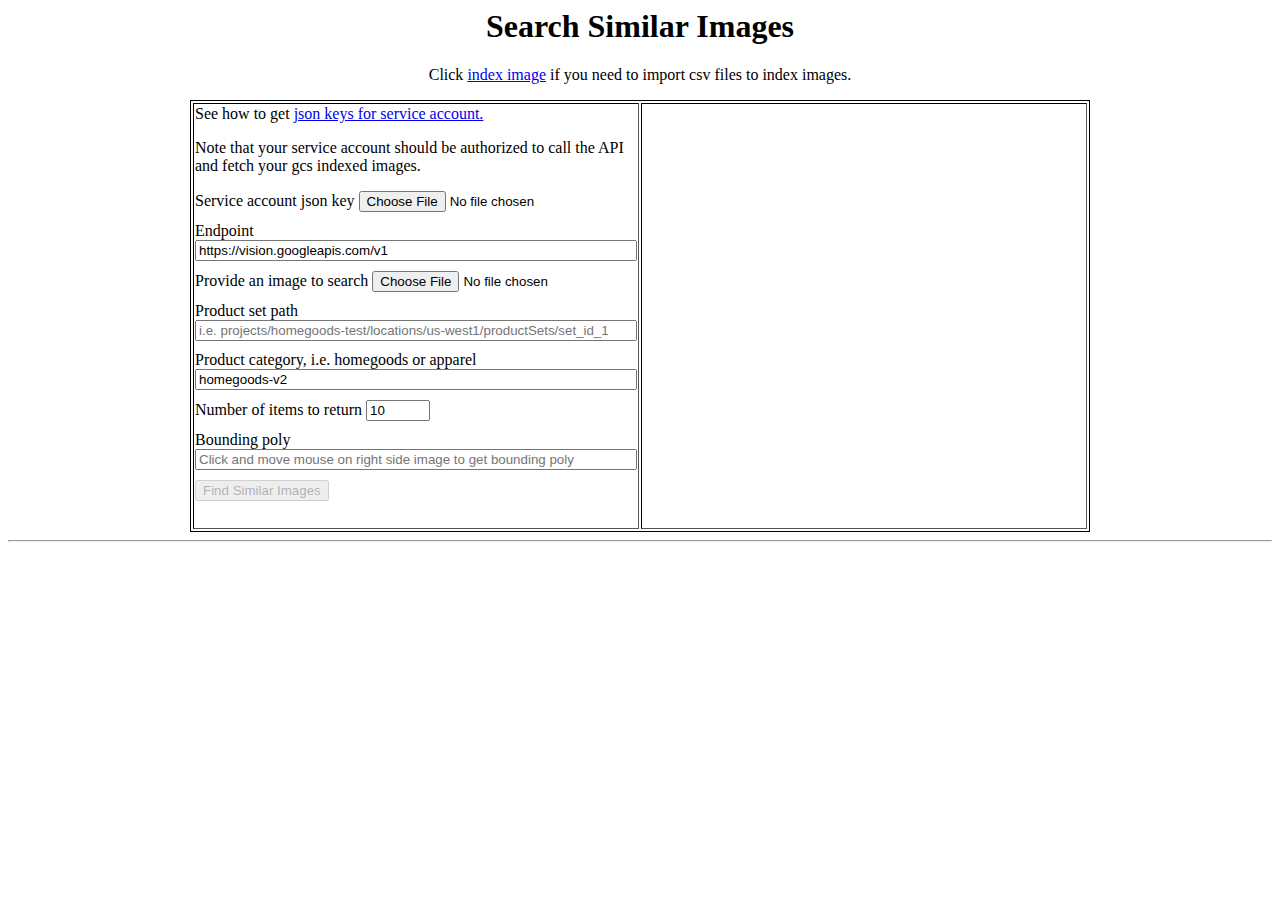
<file: old/index.html>
<html>
	<title>Product Search Using Google Cloud Vision</title>
	<head>
		<script src="https://ajax.googleapis.com/ajax/libs/jquery/3.2.1/jquery.min.js"></script>
		<script>
		document.write("<script type='text/javascript' src='/static/main.js?v=" + Date.now() + "'></\script>");
		document.write(
    '<link rel="stylesheet" type="text/css" href="/static/main.css?v=' + Date.now() + '">');
		</script>
	</head>
	<body>
		<center>
		<h1>Search Similar Images</h1>
		<p>Click <a href="/catalog">index image</a> if you need to import csv files to index images.</p>
		
		<table id="formsTable" border="1">
			<tr>
				<td class="formColumn">
					<p>
						See how to get
						<a href="https://cloud.google.com/iam/docs/creating-managing-service-account-keys#creating_service_account_keys">
							json keys for service account.
						</a>
					</p>
					<p>
						Note that your service account should be authorized to call the API and fetch your gcs indexed images.
					</p>
					<form method="post" id="uploadForm" onsubmit="return processUploadForm();">
						<div id="uploadFormTable">
							<div>
								<label for="securityKey">Service account json key</label>
								<input id="securityKey" type="file" accept="text/*,application/json" onchange="uploadJsonKey(this);">
							</div>
							<div>
								<label for="apiEndpoint">Endpoint</label>
								<input type="text" id="apiEndpoint" class="longInput" value="https://vision.googleapis.com/v1"
								onchange="toggleSubmitButton();">
							</div>
							<div>
								<label for="uploadInput">Provide an image to search</label>
								<input id="uploadInput" name="uploadedImage" accept="image/*" type="file" onchange="renderImage(this);" />
							</div>
							<div>
								<label for="productSet">Product set path </label>
								<input type="text" id="productSet" class="longInput" placeholder="i.e. projects/homegoods-test/locations/us-west1/productSets/set_id_1"
								onchange="toggleSubmitButton();">
							</div>
							<div id="categoryRadios">
								<label for="productCategory">Product category, i.e. homegoods or apparel</label>
								<input type="text" id="productCategory" class="longInput" placeholder="i.e. homegoods or apparel" value="homegoods-v2"
								onchange="toggleSubmitButton();">
							</div>
							<div>
								<label for="maxItems">Number of items to return</label>
								<input type="number" id="maxItems" min="1" max="200" value="10"
								onchange="toggleSubmitButton();">
							</div>
							<div>
								<label for="boundingPoly"> Bounding poly </label>
								<input type="text" id="boundingPoly" class="longInput" placeholder="Click and move mouse on right side image to get bounding poly"	>
							</div>
							<div>
								<input id="submit" type="submit" value="Find Similar Images" data-original="Find Similar Images" disabled/>
							</div>
						</div>
					</form>
				</td>
				<td class="formColumn">
					<div id="canvas" height="430" width="440"></canvas>
				</td>
			</tr>
		</table>
		<hr />
		<div>
			<p id="message"></p>
		</div>
		<div id="matched" class="imageContainer"></div>
		</center>
	</body>
	<script>
	  document.write("<script type='text/javascript' src='/static/draw.js?v=" + Date.now() + "'></\script>");
	</script>
</html>
</file>
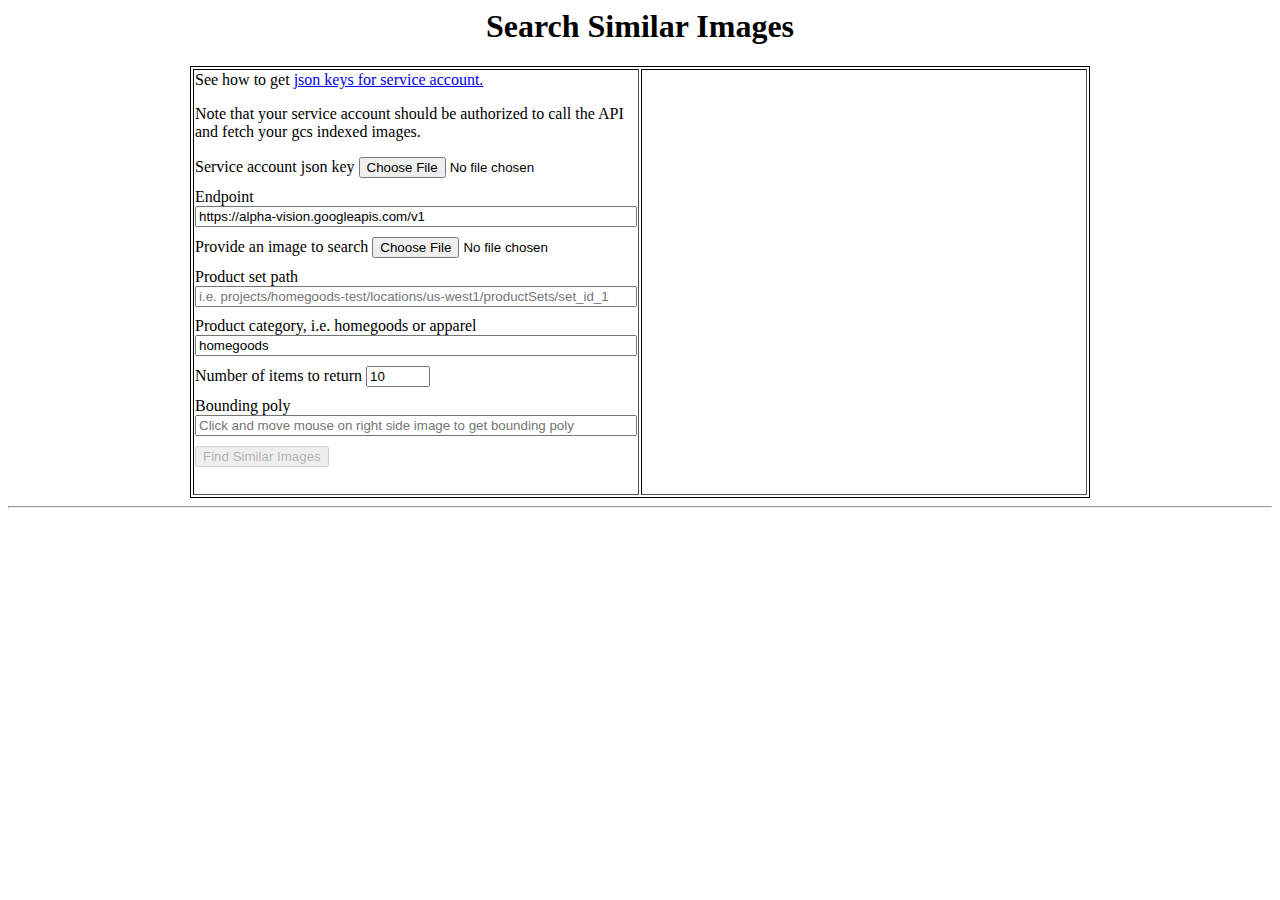
<file: templates/index.html>
<html>
	<title>Product Search Using Google Cloud Vision</title>
	<head>
		<script src="https://ajax.googleapis.com/ajax/libs/jquery/3.2.1/jquery.min.js"></script>
		<script>
		document.write("<script type='text/javascript' src='/static/main.js?v=" + Date.now() + "'></\script>");
		document.write(
    '<link rel="stylesheet" type="text/css" href="/static/main.css?v=' + Date.now() + '">');
		</script>
	</head>
	<body>
		<center>
		<h1>Search Similar Images</h1>
		
		<table id="formsTable" border="1">
			<tr>
				<td class="formColumn">
					<p>
						See how to get
						<a href="https://cloud.google.com/iam/docs/creating-managing-service-account-keys#creating_service_account_keys">
							json keys for service account.
						</a>
					</p>
					<p>
						Note that your service account should be authorized to call the API and fetch your gcs indexed images.
					</p>
					<form method="post" id="uploadForm" onsubmit="return processUploadForm();">
						<div id="uploadFormTable">
							<div>
								<label for="securityKey">Service account json key</label>
								<input id="securityKey" type="file" accept="text/*,application/json" onchange="uploadJsonKey(this);">
							</div>
							<div>
								<label for="apiEndpoint">Endpoint</label>
								<input type="text" id="apiEndpoint" class="longInput" value="https://alpha-vision.googleapis.com/v1"
								onchange="toggleSubmitButton();">
							</div>
							<div>
								<label for="uploadInput">Provide an image to search</label>
								<input id="uploadInput" name="uploadedImage" accept="image/*" type="file" onchange="renderImage(this);" />
							</div>
							<div>
								<label for="productSet">Product set path </label>
								<input type="text" id="productSet" class="longInput" placeholder="i.e. projects/homegoods-test/locations/us-west1/productSets/set_id_1"
								onchange="toggleSubmitButton();">
							</div>
							<div id="categoryRadios">
								<label for="productCategory">Product category, i.e. homegoods or apparel</label>
								<input type="text" id="productCategory" class="longInput" placeholder="i.e. homegoods or apparel" value="homegoods"
								onchange="toggleSubmitButton();">
							</div>
							<div>
								<label for="maxItems">Number of items to return</label>
								<input type="number" id="maxItems" min="1" max="200" value="10"
								onchange="toggleSubmitButton();">
							</div>
							<div>
								<label for="boundingPoly"> Bounding poly </label>
								<input type="text" id="boundingPoly" class="longInput" placeholder="Click and move mouse on right side image to get bounding poly"	>
							</div>
							<div>
								<input id="submit" type="submit" value="Find Similar Images" data-original="Find Similar Images" disabled/>
							</div>
						</div>
					</form>
				</td>
				<td class="formColumn">
					<div id="canvas" height="370" width="440"></canvas>
				</td>
			</tr>
		</table>
		<hr />
		<div>
			<p id="message"></p>
		</div>
		<div id="matched" class="imageContainer"></div>
		</center>
	</body>
	<script>
	  document.write("<script type='text/javascript' src='/static/draw.js?v=" + Date.now() + "'></\script>");
	</script>
</html>
</file>
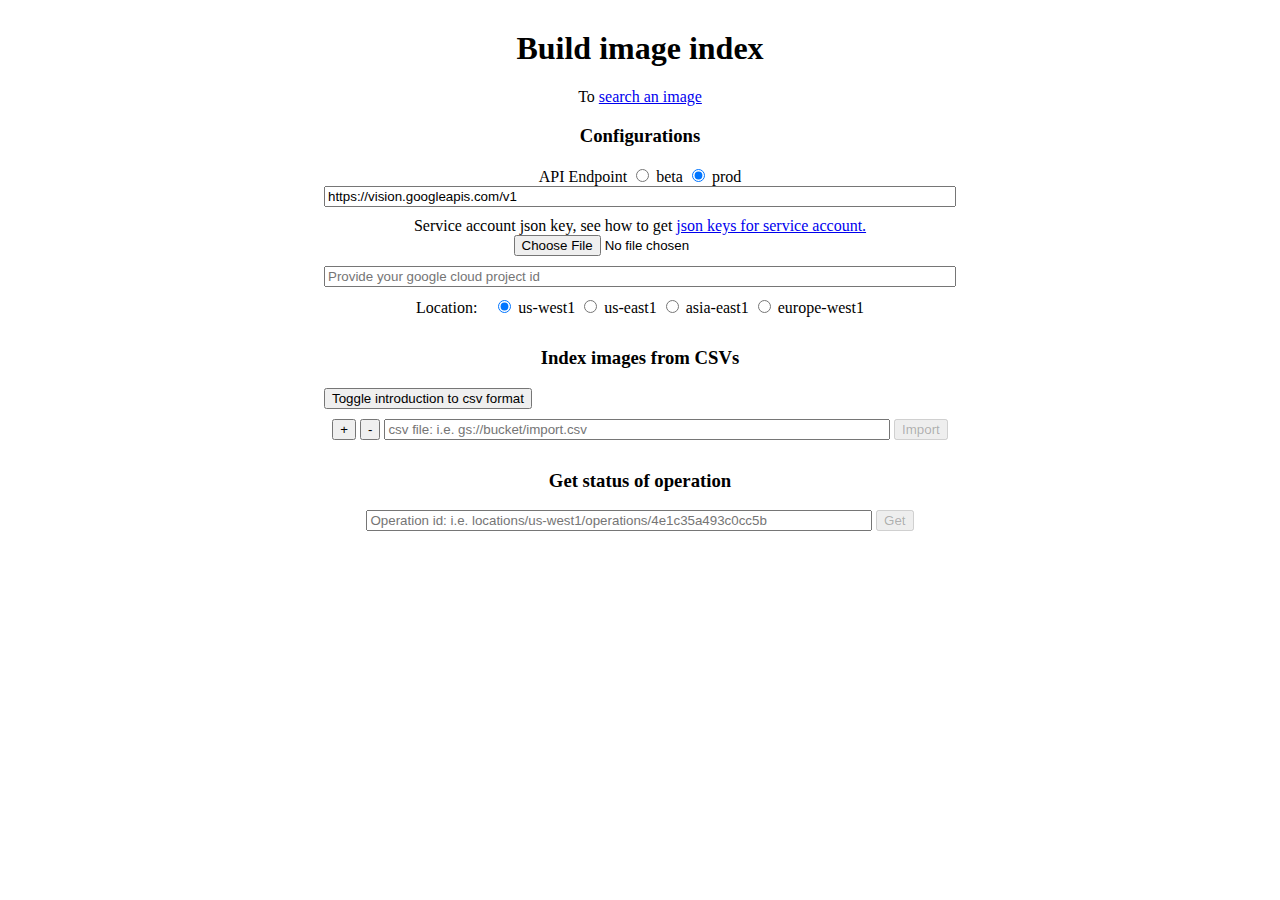
<file: old/catalog.html>
<html>
  <title>Catalog management for product search</title>
  <head>
    <script src="https://ajax.googleapis.com/ajax/libs/jquery/3.2.1/jquery.min.js"></script>
    <script>
    document.write(
    '<link rel="stylesheet" type="text/css" href="/static/main.css?v=' + Date.now() + '">');
    </script>
  </head>
  <body>
    <center>
    <div class="section">
      <h1>Build image index</h1>
      <p>To <a href="/">search an image</a></p>
      <h3>Configurations</h3>
      <div>
        <label for="apiEndpoint">API Endpoint</label>
        <input type="radio" name="endpoint" value="beta">
        <label for="endpoint">beta</label>
        <input type="radio" name="endpoint" value="prod" checked>
        <label for="endpoint">prod</label>
        <input type="text" id="apiEndpoint" class="width100" value="https://vision.googleapis.com/v1">
      </div>
      
      <div>
        <label for="securityKey">Service account json key, see how to get
          <a href="https://cloud.google.com/iam/docs/creating-managing-service-account-keys#creating_service_account_keys">
          json keys for service account.</a></label>
          <input id="securityKey" type="file" accept="text/*,application/json">
        </div>
        <div>
          <input id="projectId" type="text" class="width100" placeholder="Provide your google cloud project id">
        </div>
        <div>
          <label>Location:</label>&nbsp;&nbsp;&nbsp;
          <input type="radio" name="location" value="us-west1" checked >
          <label for="location">us-west1</label>
          <input type="radio" name="location" value="us-east1">
          <label for="location">us-east1</label>
          <input type="radio" name="location" value="asia-east1">
          <label for="location">asia-east1</label>
          <input type="radio" name="location" value="europe-west1">
          <label for="location">europe-west1</label>
        </div>
      </div>
      <div class="section">
        <h3>Index images from CSVs</h3>
        <div class="text-left">
          <button type="button" class="toggle" toggle_target="#csv_intro">Toggle introduction to csv format</button>
          <div style="display: none" id="csv_intro">
            Format of csv file: one image per line, 8 columns required in each line.
            <ol>
              <li> image-uri: required, must be a google cloud storage image uri. </li>
              <li> image-id: optional, auto assign if empty.</li>
              <li> product-set-id: required. </li>
              <li> product-id: required. </li>
              <li> product-category: required. </li>
              <li> product-display-name: optional. </li>
              <li> labels: optional, label of the product. Format: "key_1=value_1,key_2=value_2"</li>
              <li> bounding-poly: optional. Format: "p1_x,p1_y,p2_x,p2_y,...,pn_x,pn_y"</li>
            </ol>
            For example: <br>
            gs://bucket/image.jpg,img1,set1,product1,homegoods-v2,"product name","color=red,gender=women","0.0,0.0,0.4,0.5"
          </div>
        </div>
        <div id="csv">
          <div>
            <button type="button" name="add">+</button>
            <button type="button" name="remove">-</button>
            <input type="text" name="input" class="width80" placeholder="csv file: i.e. gs://bucket/import.csv">
            <button type="button" name="submit" disabled>Import</button>
            <div name="result"></div>
            <div name="operation_status"></div>
          </div>
        </div>
      </div>
      <div class="section">
        <h3>Get status of operation</h3>
        <input type="text" id="operationId" class="width80" placeholder="Operation id: i.e. locations/us-west1/operations/4e1c35a493c0cc5b">
        <input type="button" value="Get" id="operationButton" disabled>
        <div id="showOperation"></div>
      </div>
      
      
      </center>
    </body>
    <script>
    document.write("<script type='text/javascript' src='/static/catalog.js?v=" + Date.now() + "'></\script>");
    </script>
  </html>
</file>
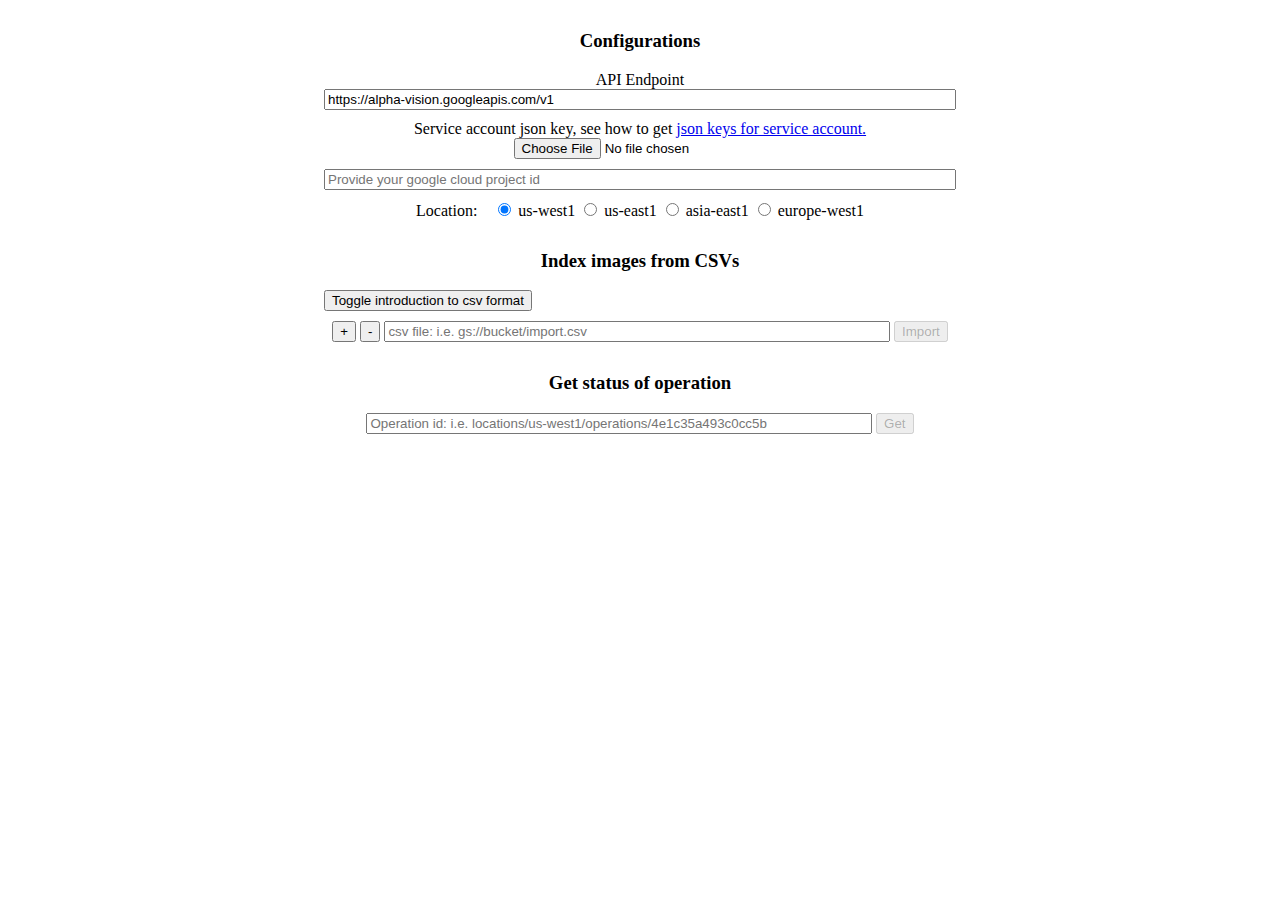
<file: templates/catalog.html>
<html>
  <title>Catalog management for product search</title>
  <head>
    <script src="https://ajax.googleapis.com/ajax/libs/jquery/3.2.1/jquery.min.js"></script>
    <script>
    document.write(
    '<link rel="stylesheet" type="text/css" href="/static/main.css?v=' + Date.now() + '">');
    </script>
  </head>
  <body>
    <center>
    <div class="section">
      <h3>Configurations</h3>
      <div>
        <label for="apiEndpoint">API Endpoint</label>
        <input type="text" id="apiEndpoint" class="width100" value="https://alpha-vision.googleapis.com/v1">
      </div>
      
      <div>
        <label for="securityKey">Service account json key, see how to get
          <a href="https://cloud.google.com/iam/docs/creating-managing-service-account-keys#creating_service_account_keys">
          json keys for service account.</a></label>
          <input id="securityKey" type="file" accept="text/*,application/json">
        </div>
        <div>
          <input id="projectId" type="text" class="width100" placeholder="Provide your google cloud project id">
        </div>
        <div>
          <label>Location:</label>&nbsp;&nbsp;&nbsp;
          <input type="radio" name="location" value="us-west1" checked >
          <label for="location">us-west1</label>
          <input type="radio" name="location" value="us-east1">
          <label for="location">us-east1</label>
          <input type="radio" name="location" value="asia-east1">
          <label for="location">asia-east1</label>
          <input type="radio" name="location" value="europe-west1">
          <label for="location">europe-west1</label>
        </div>
      </div>
      <div class="section">
        <h3>Index images from CSVs</h3>
        <div class="text-left">
          <button type="button" class="toggle" toggle_target="#csv_intro">Toggle introduction to csv format</button>
          <div style="display: none" id="csv_intro">
            Format of csv file: one image per line, 8 columns required in each line.
            <ol>
              <li> image-uri: required, must be a google cloud storage image uri. </li>
              <li> image-id: optional, auto assign if empty.</li>
              <li> product-set-id: required. </li>
              <li> product-id: required. </li>
              <li> product-category: required. </li>
              <li> product-display-name: optional. </li>
              <li> labels: optional, label of the product. Format: "key_1=value_1,key_2=value_2"</li>
              <li> bounding-poly: optional. Format: "p1_x,p1_y,p2_x,p2_y,...,pn_x,pn_y"</li>
            </ol>
            For example: <br>
            gs://bucket/image.jpg,img1,set1,product1,homegoods,"product name","color=red,gender=women","0.0,0.0,0.4,0.5"
          </div>
        </div>
        <div id="csv">
          <div>
            <button type="button" name="add">+</button>
            <button type="button" name="remove">-</button>
            <input type="text" name="input" class="width80" placeholder="csv file: i.e. gs://bucket/import.csv">
            <button type="button" name="submit" disabled>Import</button>
            <div name="result"></div>
            <div name="operation_status"></div>
          </div>
        </div>
      </div>
      <div class="section">
        <h3>Get status of operation</h3>
        <input type="text" id="operationId" class="width80" placeholder="Operation id: i.e. locations/us-west1/operations/4e1c35a493c0cc5b">
        <input type="button" value="Get" id="operationButton" disabled>
        <div id="showOperation"></div>
      </div>
      
      
      </center>
    </body>
    <script>
    document.write("<script type='text/javascript' src='/static/catalog.js?v=" + Date.now() + "'></\script>");
    </script>
  </html>
</file>
<file: static/main.css>
/**********************Copy text button***************************/
.tooltip {
    position: relative;
    display: inline-block;
    margin-right: 10px;
}

.tooltip .tooltiptext {
    visibility: hidden;
    width: 140px;
    background-color: #555;
    color: #fff;
    text-align: center;
    border-radius: 6px;
    padding: 5px;
    position: absolute;
    z-index: 1;
    bottom: 150%;
    left: 50%;
    margin-left: -75px;
    opacity: 0;
    transition: opacity 0.3s;
}

.tooltip .tooltiptext::after {
    content: "";
    position: absolute;
    top: 100%;
    left: 50%;
    margin-left: -5px;
    border-width: 5px;
    border-style: solid;
    border-color: #555 transparent transparent transparent;
}

.tooltip:hover .tooltiptext {
    visibility: visible;
    opacity: 1;
}
/**********************Copy text button***************************/


/****************For catalog.html***************/
.width100 {
  width: 100%;
}

.width80 {
  width: 80%;
}

.section {
  width: 50%;
  margin-top: 30px;
}

.section div {
  margin-top: 10px;
}

.text-left {
  text-align: left;
}

.hide {
  visibility: hidden;
}

/****************For catalog.html***************/

/****************For index.html***************/
.formColumn {
  width: 50%;
  text-align: left;
}

#formsTable {
  border: 1px solid black;
  width: 900px;
}

#uploadForm, #uploadFormTable {
  width: 100%;
}

#uploadFormTable input {
  margin-bottom: 10px;
}

.longInput {
  width: 100%;
}

.metadata {
  background-color: #33dd33;
  width: 150px;
  overflow-x: hidden;
  white-space: nowrap;
}

#message {
  color: blue;
}

.imageContainer {
  background-color: #f2f2f2;
  margin: 0 auto;
  display: flex;
  flex-flow: row wrap;
  justify-content: flex-start;
  align-items: flex-start;
}

#canvas {
  cursor: crosshair;
}

#canvas img {
  z-index: -1;
}

.rectangle {
  border: 1px solid #FF0000;
  position: relative;
  z-index: 0;
}

/****************For index.html***************/
</file>
